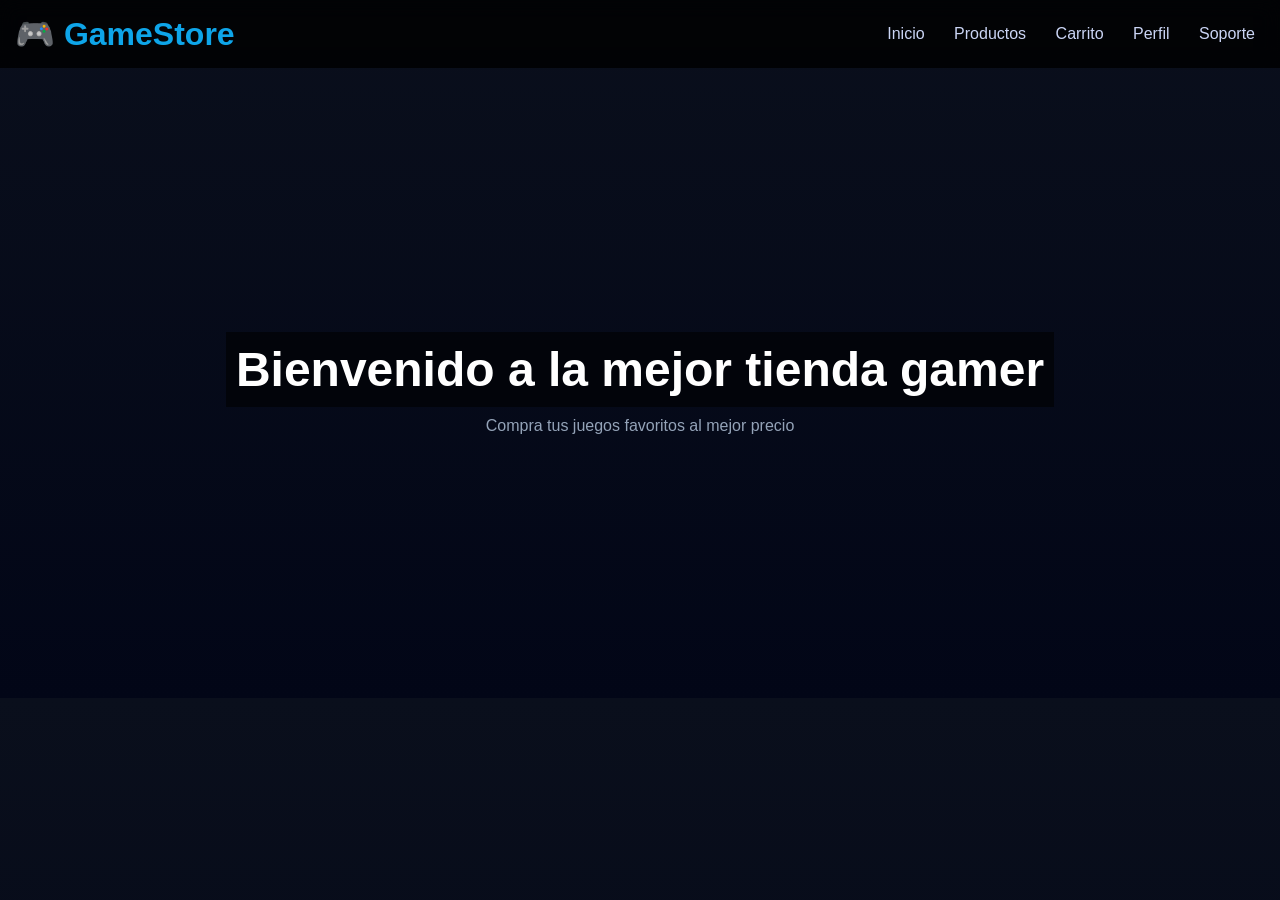
<file: index.html>
<!DOCTYPE html>
<html lang="es">
<head>
    <meta charset="UTF-8">
    <title>Tienda Gamer</title>
    <link rel="stylesheet" href="styles/main.css">
</head>
<body>

<header>
    <h1>🎮 GameStore</h1>
    <nav>
        <a href="index.html">Inicio</a>
        <a href="pages/productos.html">Productos</a>
        <a href="pages/carrito.html">Carrito</a>
        <a href="pages/perfil.html">Perfil</a>
        <a href="pages/soporte.html">Soporte</a>
    </nav>
</header>

<section class="hero">
    <h2>Bienvenido a la mejor tienda gamer</h2>
    <p>Compra tus juegos favoritos al mejor precio</p>
</section>

</body>
</html>
</file>
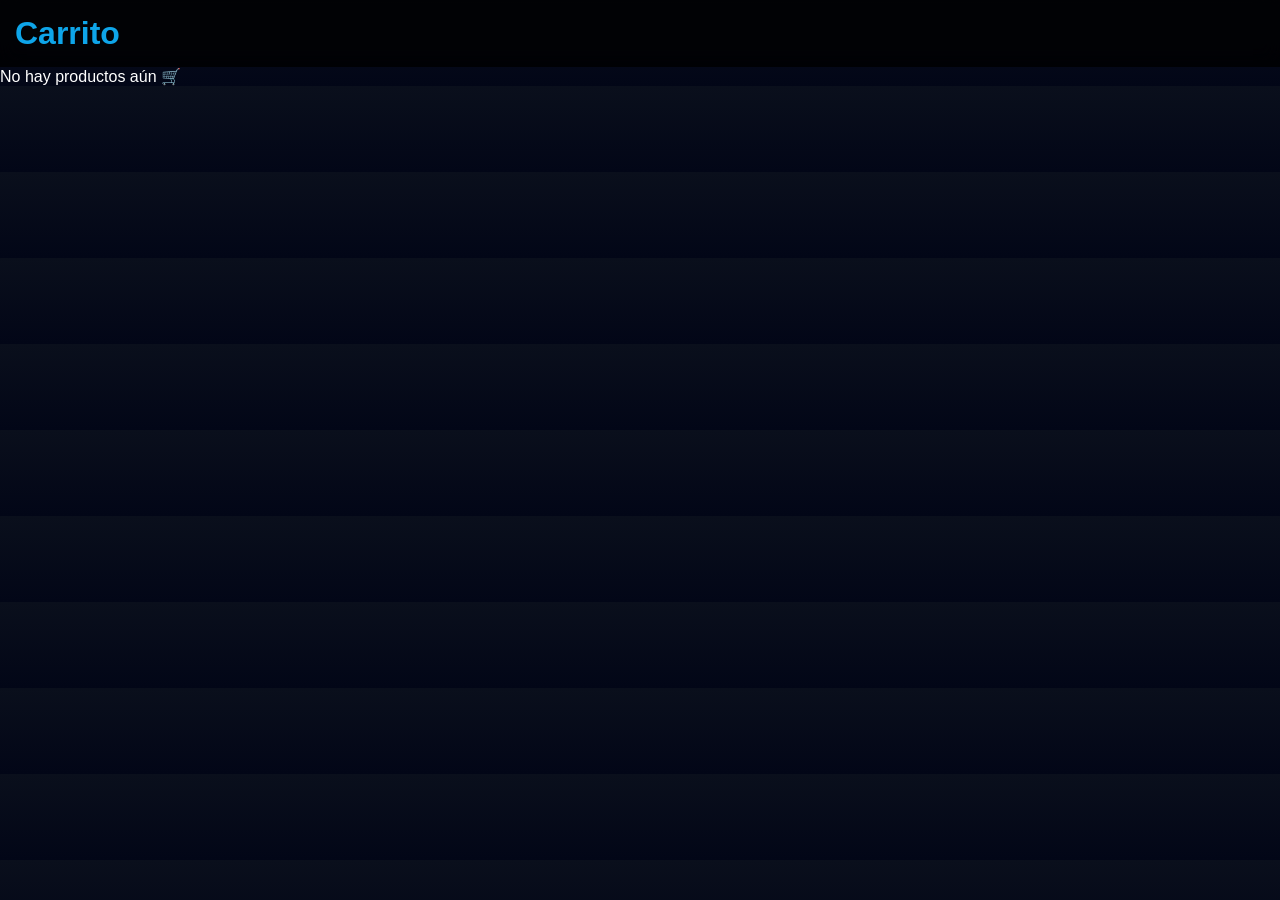
<file: pages/carrito.html>
<!DOCTYPE html>
<html lang="es">
<head>
    <meta charset="UTF-8">
    <title>Carrito</title>
    <link rel="stylesheet" href="../styles/main.css">
</head>
<body>

<header>
    <h1>Carrito</h1>
</header>

<section>
    <p>No hay productos aún 🛒</p>
</section>

</body>
</html>
</file>
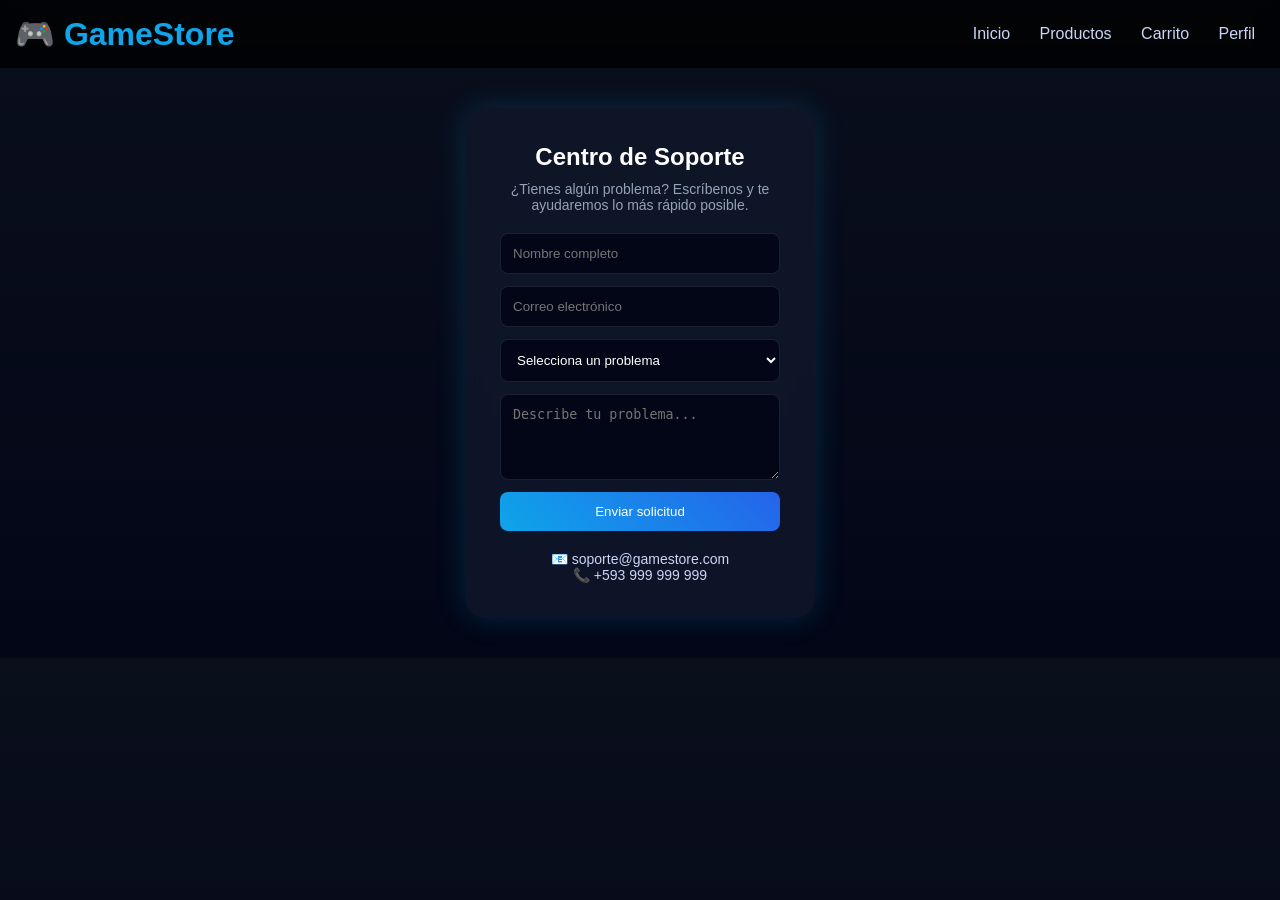
<file: pages/soporte.html>
<!DOCTYPE html>
<html lang="es">
<head>
    <meta charset="UTF-8">
    <title>Soporte</title>
    <link rel="stylesheet" href="../styles/main.css">
</head>
<body>

<header>
    <h1>🎮 GameStore</h1>
    <nav>
        <a href="../index.html">Inicio</a>
        <a href="productos.html">Productos</a>
        <a href="carrito.html">Carrito</a>
        <a href="perfil.html">Perfil</a>
    </nav>
</header>

<section class="soporte-container">

    <div class="soporte-card">

        <h2>Centro de Soporte</h2>
        <p class="descripcion">¿Tienes algún problema? Escríbenos y te ayudaremos lo más rápido posible.</p>

        <!-- FORMULARIO -->
        <form class="soporte-form">
            <input type="text" placeholder="Nombre completo" required>
            <input type="email" placeholder="Correo electrónico" required>

            <select required>
                <option value="">Selecciona un problema</option>
                <option>Problema con compra</option>
                <option>No puedo iniciar sesión</option>
                <option>Error en el juego</option>
                <option>Otro</option>
            </select>

            <textarea placeholder="Describe tu problema..." rows="4"></textarea>

            <button type="submit">Enviar solicitud</button>
        </form>

        <!-- CONTACTO -->
        <div class="contacto">
            <p>📧 soporte@gamestore.com</p>
            <p>📞 +593 999 999 999</p>
        </div>

    </div>

</section>

</body>
</html>
</file>
<file: styles/main.css>
* {
    margin: 0;
    padding: 0;
    box-sizing: border-box;
}


body {
    font-family: 'Segoe UI', sans-serif;
    background: linear-gradient(to bottom, #0a0f1c, #020617);
    color: white;
}


header {
    background: rgba(0, 0, 0, 0.8);
    backdrop-filter: blur(10px);
    padding: 15px;
    display: flex;
    justify-content: space-between;
    align-items: center;
}

header h1 {
    color: #0ea5e9;
}


nav a {
    margin: 0 10px;
    color: #cbd5f5;
    text-decoration: none;
    transition: 0.3s;
}

nav a:hover {
    color: #0ea5e9;
}


.hero {
    height: 70vh;
    display: flex;
    flex-direction: column;
    justify-content: center;
    align-items: center;
    background: url('https://images.unsplash.com/photo-1606813907291-d86efa9b94db') center/cover;
    text-align: center;
}

.hero h2 {
    font-size: 3rem;
    background: rgba(0, 0, 0, 0.6);
    padding: 10px;
}

.hero p {
    margin-top: 10px;
    color: #94a3b8;
}

header h1 {
    color: #0ea5e9;
}

/* NAV */
nav a {
    margin-left: 15px;
    color: #cbd5f5;
    text-decoration: none;
    transition: 0.3s;
}

nav a:hover {
    color: #0ea5e9;
}
/* CONTENEDOR */
.productos {
    display: grid;
    grid-template-columns: repeat(auto-fit, minmax(220px, 1fr));
    gap: 20px;
}

/* CARD */
.card {
    background: #020617;
    border-radius: 15px;
    overflow: hidden;
    transition: 0.3s;
    border: 1px solid rgba(255, 255, 255, 0.08);
    text-align: center;
    padding-bottom: 15px;
}

.card:hover {
    transform: translateY(-8px);
    box-shadow: 0 10px 25px rgba(0, 0, 0, 0.5);
}

/* IMAGEN */
.card img {
    width: 100%;
    height: 220px;
    object-fit: cover;
}

/* TEXTO */
.card h3 {
    color: white;
    margin: 10px 0 5px;
}

.card p {
    color: #38bdf8;
    font-weight: bold;
}

/* BOTON */
.card button {
    background: #38bdf8;
    border: none;
    padding: 10px 15px;
    border-radius: 8px;
    cursor: pointer;
    color: black;
    font-weight: bold;
    transition: 0.3s;
}
.card button:hover {
    background: #0ea5e9;
}
/* FORM */
.form {
    margin: 50px auto;
    width: 300px;
    display: flex;
    flex-direction: column;
    gap: 10px;
}

.form input {
    padding: 10px;
    border-radius: 5px;
    border: none;
}

.form button {
    background: #0ea5e9;
}

/* PERFIL CONTENEDOR */
.perfil-container {
    display: flex;
    justify-content: center;
    align-items: center;
    height: 80vh;
}

/* TARJETA PERFIL */
.perfil-card {
    background: rgba(15, 23, 42, 0.9);
    padding: 40px;
    border-radius: 20px;
    width: 320px;
    text-align: center;
    box-shadow: 0 0 30px rgba(14, 165, 233, 0.2);
    backdrop-filter: blur(10px);
}

/* AVATAR */
.avatar img {
    width: 100px;
    border-radius: 50%;
    margin-bottom: 15px;
    border: 3px solid #0ea5e9;
}

/* TITULO */
.perfil-card h2 {
    margin-bottom: 20px;
}

/* FORM */
.perfil-form {
    display: flex;
    flex-direction: column;
    gap: 12px;
}

/* INPUTS */
.perfil-form input {
    padding: 12px;
    border-radius: 8px;
    border: none;
    outline: none;
    background: #020617;
    color: white;
    border: 1px solid rgba(255, 255, 255, 0.1);
}

/* INPUT FOCUS */
.perfil-form input:focus {
    border: 1px solid #0ea5e9;
    box-shadow: 0 0 10px rgba(14, 165, 233, 0.4);
}

/* BOTON */
.perfil-form button {
    padding: 12px;
    border: none;
    border-radius: 8px;
    background: linear-gradient(45deg, #0ea5e9, #2563eb);
    color: white;
    cursor: pointer;
    transition: 0.3s;
}

/* HOVER BOTON */
.perfil-form button:hover {
    transform: scale(1.05);
    box-shadow: 0 0 15px rgba(14, 165, 233, 0.5);
}
/* CONTENEDOR */
.soporte-container {
    display: flex;
    justify-content: center;
    align-items: center;
    padding: 40px;
}

/* TARJETA */
.soporte-card {
    background: rgba(15, 23, 42, 0.9);
    padding: 35px;
    border-radius: 20px;
    width: 350px;
    text-align: center;
    box-shadow: 0 0 30px rgba(14, 165, 233, 0.2);
    backdrop-filter: blur(10px);
}

/* TITULO */
.soporte-card h2 {
    margin-bottom: 10px;
}

/* DESCRIPCION */
.descripcion {
    font-size: 14px;
    color: #94a3b8;
    margin-bottom: 20px;
}

/* FORM */
.soporte-form {
    display: flex;
    flex-direction: column;
    gap: 12px;
}

/* INPUTS */
.soporte-form input,
.soporte-form select,
.soporte-form textarea {
    padding: 12px;
    border-radius: 8px;
    border: none;
    outline: none;
    background: #020617;
    color: white;
    border: 1px solid rgba(255, 255, 255, 0.1);
}

/* FOCUS */
.soporte-form input:focus,
.soporte-form select:focus,
.soporte-form textarea:focus {
    border: 1px solid #0ea5e9;
    box-shadow: 0 0 10px rgba(14, 165, 233, 0.4);
}

/* BOTON */
.soporte-form button {
    padding: 12px;
    border: none;
    border-radius: 8px;
    background: linear-gradient(45deg, #0ea5e9, #2563eb);
    color: white;
    cursor: pointer;
    transition: 0.3s;
}

/* HOVER BOTON */
.soporte-form button:hover {
    transform: scale(1.05);
    box-shadow: 0 0 15px rgba(14, 165, 233, 0.5);
}

/* CONTACTO */
.contacto {
    margin-top: 20px;
    font-size: 14px;
    color: #cbd5f5;
}
</file>
